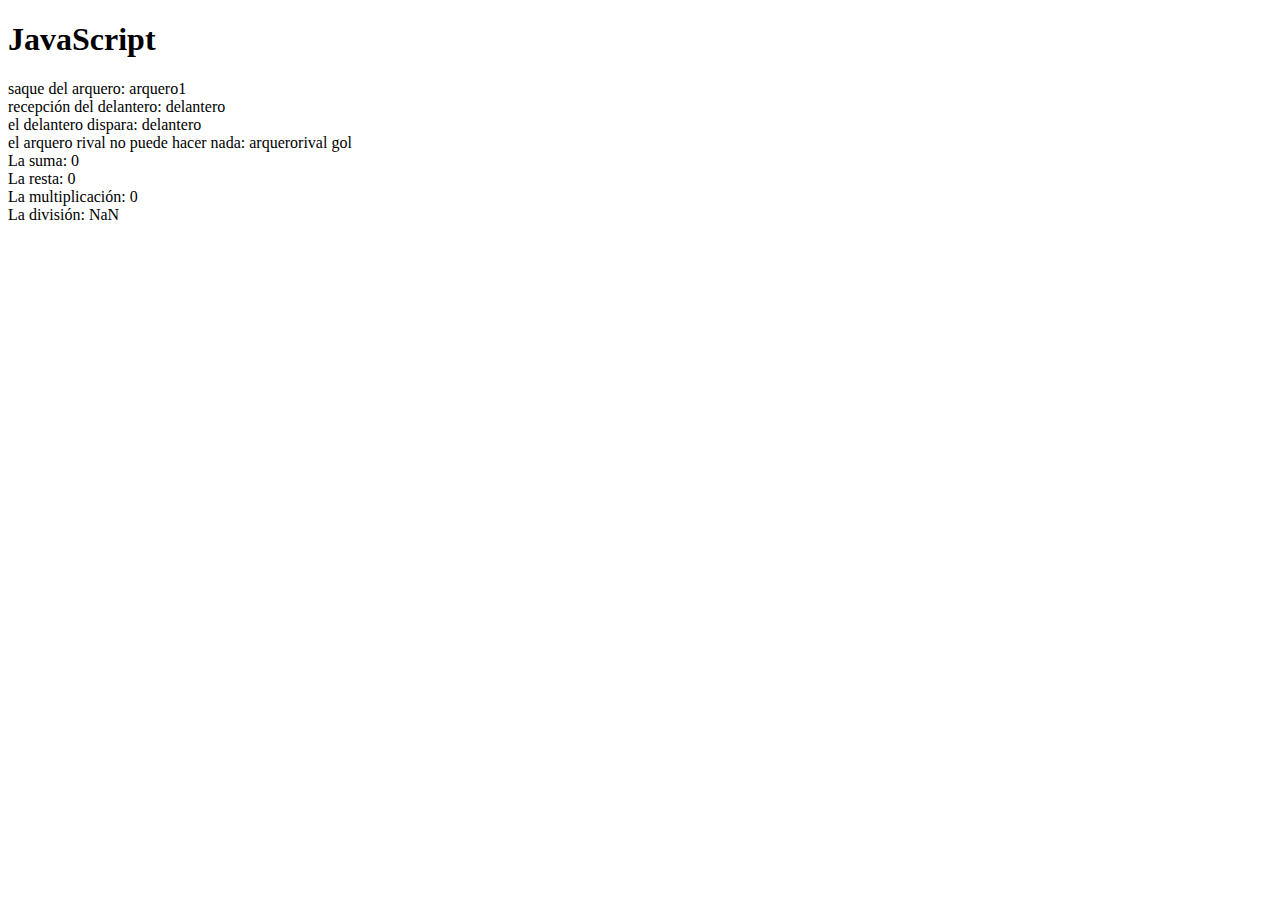
<file: paginajs.html>
<!DOCTYPE html>
<html lang="es">
<head>
    <meta charset="UTF-8">
    <meta http-equiv="X-UA-Compatible" content="IE=edge">
    <meta name="viewport" content="width=device-width, initial-scale=1.0">
    <title>JavaScript</title>
</head>
<body>
    <h1>JavaScript</h1>

    <script src="js/conceptos.js"></script>
    
</body>
</html>
</file>
